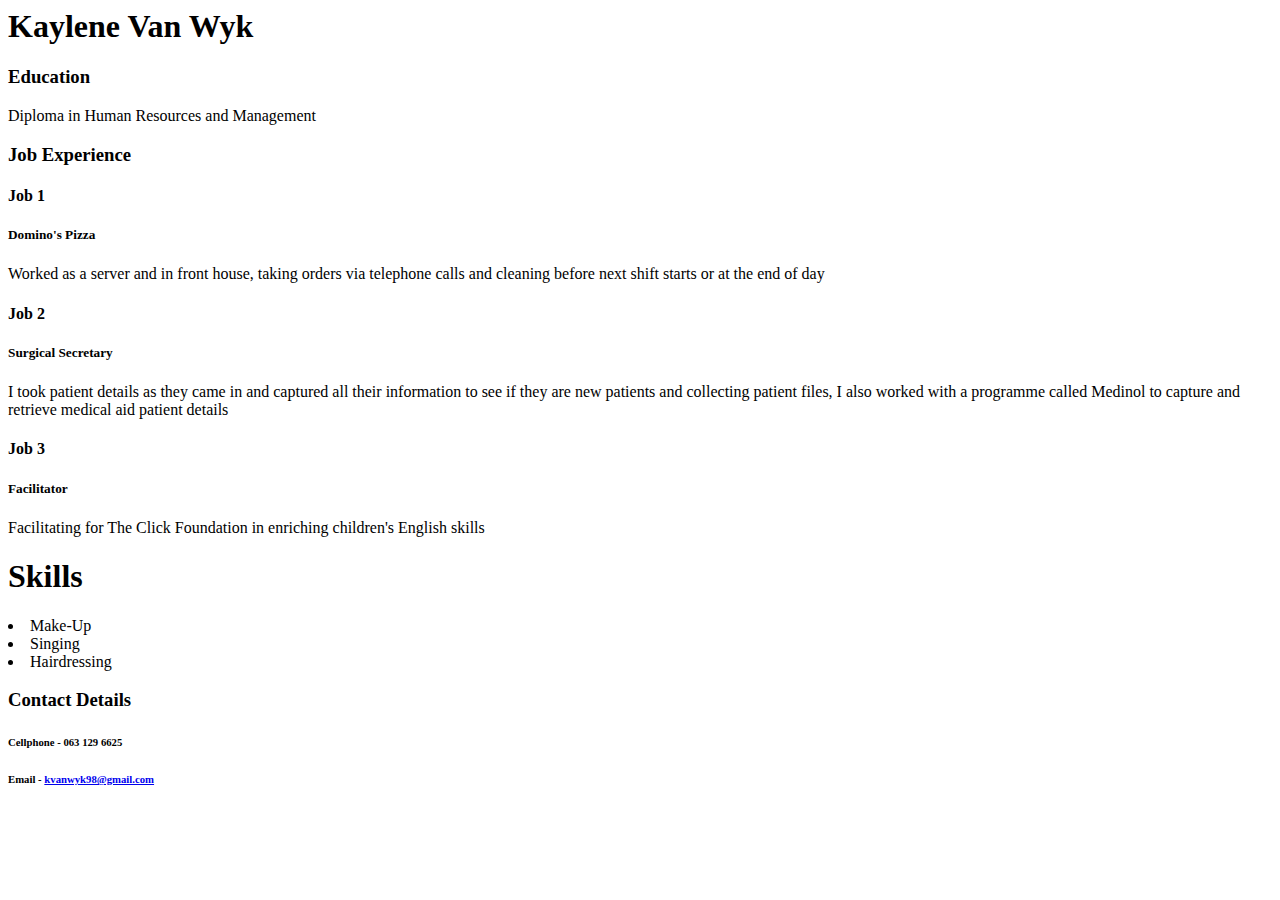
<file: index.html>
<html>

<body>

    <head><h1>Kaylene Van Wyk</h1>

<title> My Digital Resume </title>
<h3>Education</h3>


         Diploma in Human Resources and Management


<h3>Job Experience</h3>

    <h4> Job 1</h4>
        <h5>Domino's Pizza</h5>
       <p>Worked as a server and in front house, taking orders via telephone calls
          and cleaning before next shift starts or at the end of day</p> 

    <h4>Job 2</h4>
        <h5>Surgical Secretary</h5>
         <p>I took patient details as they came in and captured all their information to see 
            if they are new patients and collecting patient files, I also worked with a programme 
            called Medinol to capture and retrieve medical aid patient details</p>

    <h4>Job 3</h4>

        <h5>Facilitator</h5>

       <p>Facilitating for The Click Foundation in enriching children's English skills</p>


    <h1>Skills</h1>

    <li>    Make-Up </li>
    <li>    Singing</li>
    <li>    Hairdressing</li>
      

<h3>Contact Details</h3>


<h6> Cellphone - 063 129 6625</h6>


<h6> Email - <a href="#apply">kvanwyk98@gmail.com</a></h6>

</body>





</html>
</file>
